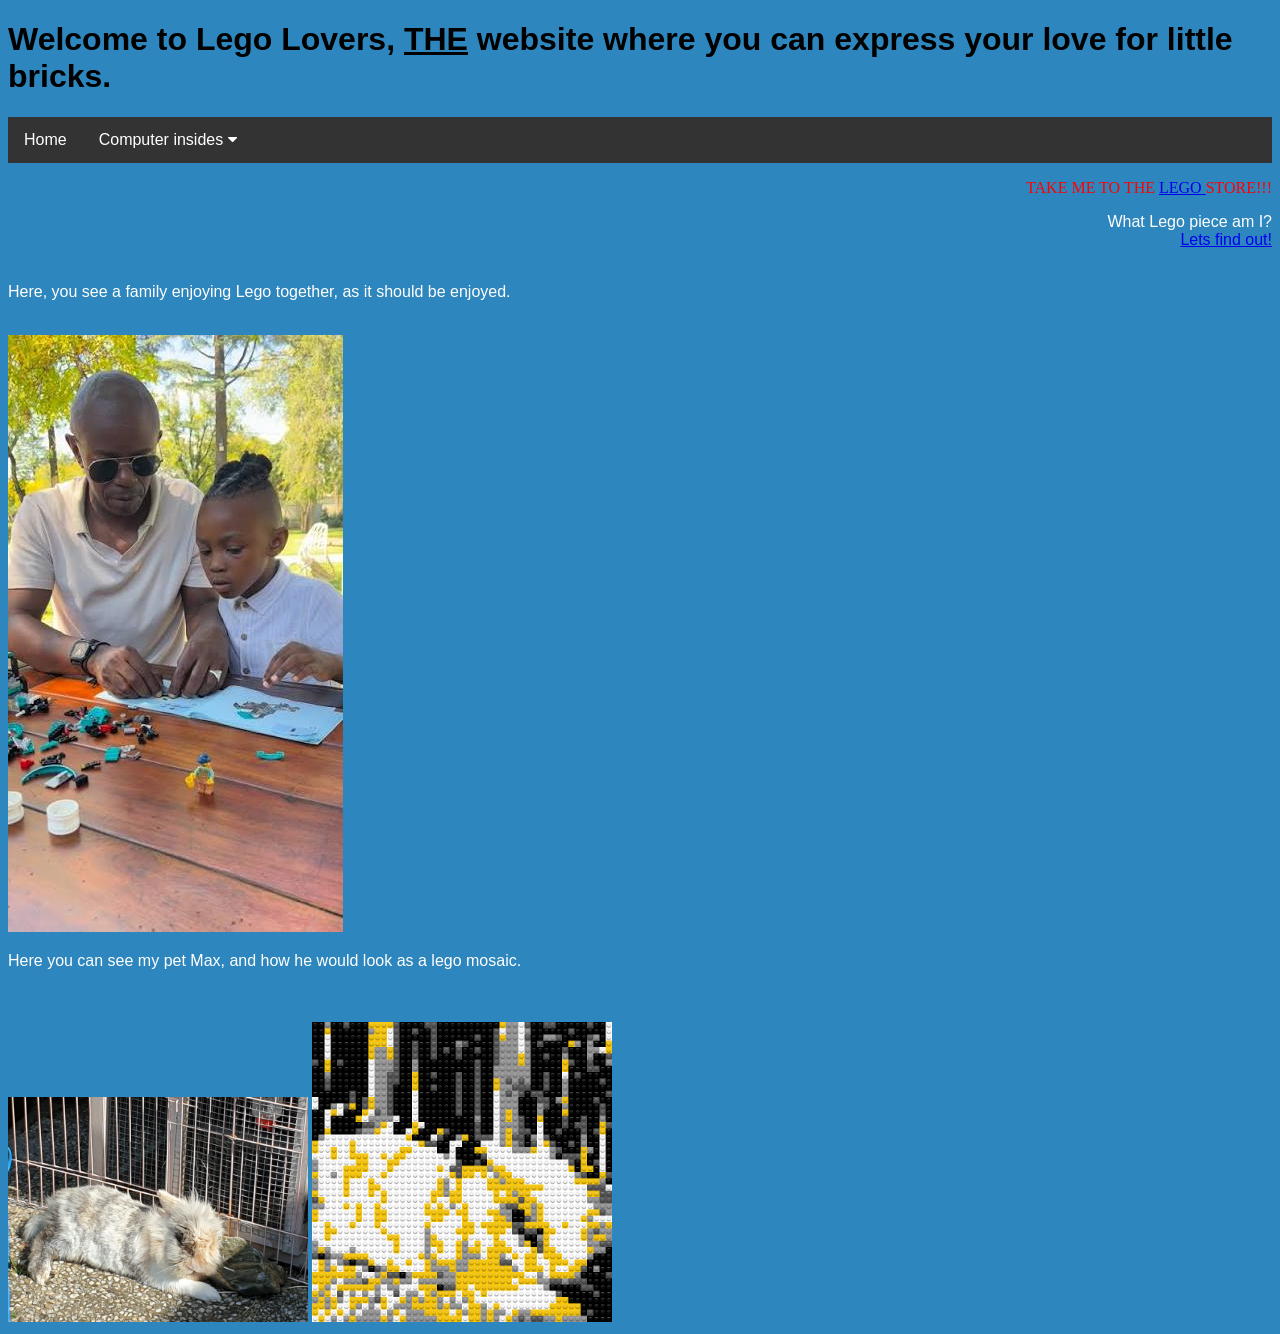
<file: index.html>
<!DOCTYPE html> <!--dit is de homepage van mijn website-->

<html> <!--dit is het html element-->

<head>

  <meta name="viewport" content="width=device-width, initial-scale=1">

  <link rel="stylesheet" href="https://cdnjs.cloudflare.com/ajax/libs/font-awesome/4.7.0/css/font-awesome.min.css">

  <title> Lego Lovers </title>

  <link rel="stylesheet" href="index.css">

  <meta charset="utf-8">

  <style>
       body {
  font-family: Arial, Helvetica, sans-serif;    /*Lettertype*/
}

.navbar {
  overflow: hidden;           /*altijd verbergen*/
  background-color: #333;   /*Achtergrond kleur*/
}

.navbar a {                 /*blok met layout van de nav bar*/
  float: left;
  font-size: 16px;
  color: white;
  text-align: center;
  padding: 14px 16px;
  text-decoration: none;
}

.dropdown {             /*layout van dropdown menu zelf*/
  float: left;
  overflow: hidden;
}

.dropdown .dropbtn {
  font-size: 16px;  
  border: none;
  outline: none;
  color: white;
  padding: 14px 16px;
  background-color: inherit;
  font-family: inherit;
  margin: 0;
}

.navbar a:hover, .dropdown:hover .dropbtn {     /*achtergrondkleur van knop als je erop hovert*/
  background-color: rgb(64, 61, 61);
}

.dropdown-content {
  display: none;
  position: absolute;
  background-color: #f9f9f9;
  min-width: 160px;
  box-shadow: 0px 8px 16px 0px rgba(0,0,0,0.2);
  z-index: 1;
}

.dropdown-content a {         /*blokken maken voor het 2e level van dropdown*/
  float: none;
  color: black;
  padding: 12px 16px;
  text-decoration: none;
  display: block;
  text-align: left;
}

.dropdown-content a:hover {         
  background-color: #ddd;       /*achtergrondkleur van de menu items*/
}

.dropdown:hover .dropdown-content {
  display: block;
}
  </style>
  
</head>
  
  <body>
    
    <h1> Welcome to Lego Lovers, <u>THE</u> website where you can express your love for little bricks.</h1>
  
   <div class="navbar">
  
    <a href="index.html">Home</a>                         <!--link naar homepage-->
  
    <div class="dropdown">                  <!--dropdown menu begin-->
  
      <button class="dropbtn">Computer insides
  
        <i class="fa fa-caret-down"></i>
  
      </button>
  
      <div class="dropdown-content">
  
        <a href="Binair stelsel.html">Binairy system</a>  <!--link naar binair stelsel-->
  
        <a href="Kleurmodellen.html">Color models</a>      <!--Link naar kleurmodellen-->
  
      </div>
  
    </div> 

  </div>                                     <!--dropdown menu eind-->

  <p id="para1"> TAKE ME TO THE <a target=blank href="https://www.lego.com/en-us">LEGO </a> STORE!!!</p> <!--Externe link naar lego.com-->
  
  <p1 id="para2">What Lego piece am I?</p1>

  <br>
<p1 id="para2"><a target=blank href="https://rapidtoolset.com/en/embed/random-lego-piece-generator">Lets find out!</a></p1>
  
  <br>

  <br>

  <p id="para3">Here, you see a family enjoying Lego together, as it should be enjoyed.</p>
  
  <br>
  
 <img src="Lego_building.jpeg" alt="Sorry, deze afbeelding doet het helaas niet">

 <br>
 
  <p id="para3">Here you can see my pet Max, and how he would look as a lego mosaic.</p>

 <br>

 <br>
 
 <img src="Max.jpg" width="300" lenght="400">
 
  <img src="mosaic.png" width="300" length="400">
 
  </body>

  </html>
</file>
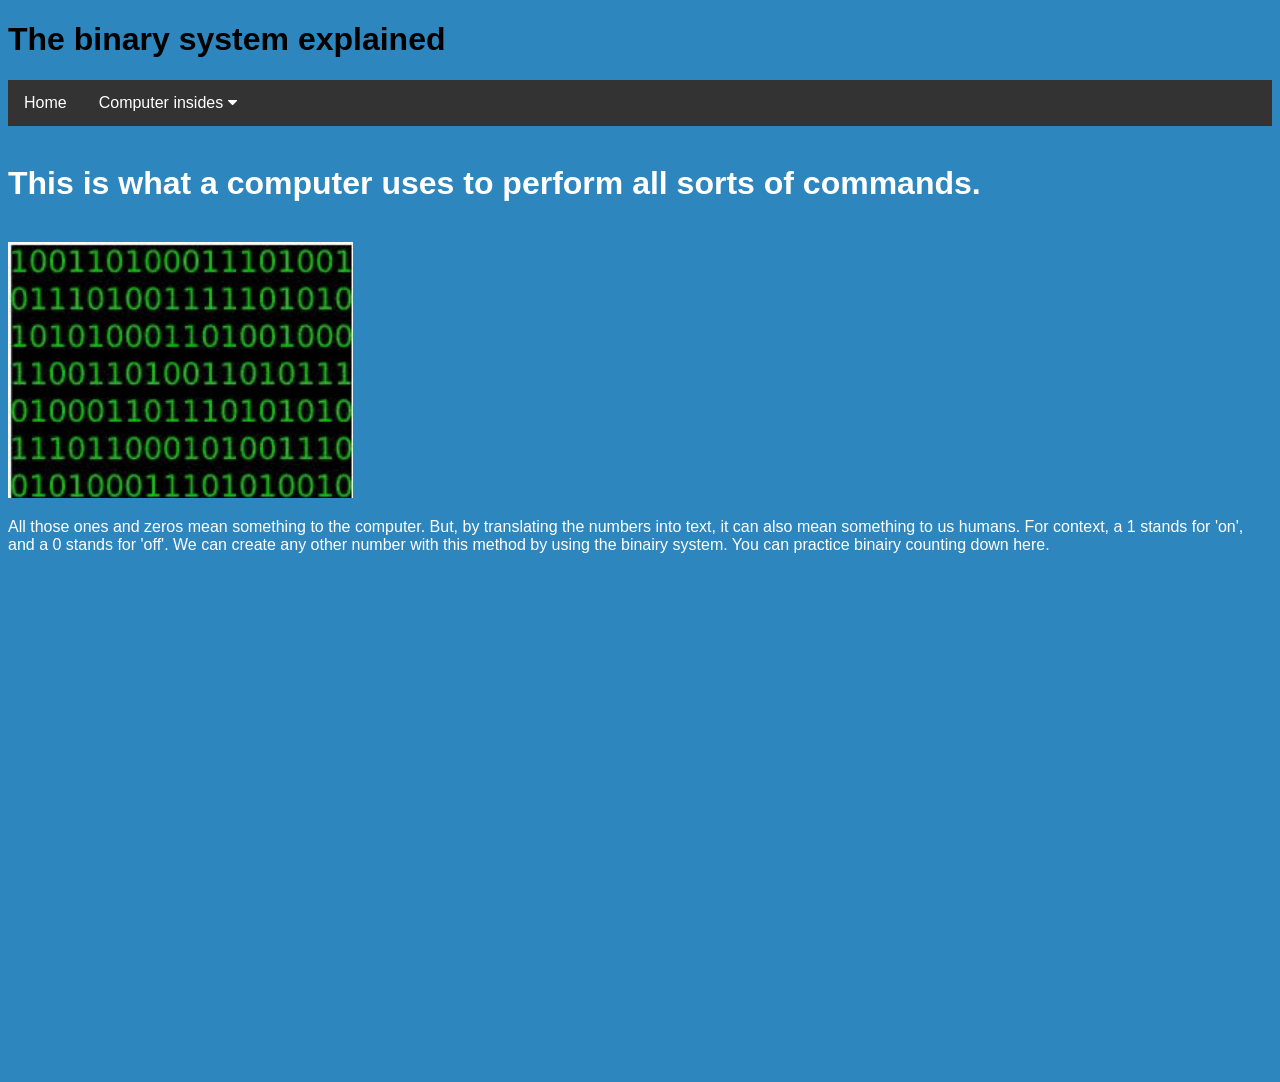
<file: Binair stelsel.html>
<!DOCTYPE html> <!--dit is de homepage van mijn website-->

<html> <!--dit is het html element-->

<head>

  <meta name="viewport" content="width=device-width, initial-scale=1">

  <link rel="stylesheet" href="https://cdnjs.cloudflare.com/ajax/libs/font-awesome/4.7.0/css/font-awesome.min.css">

  <title> Binair stelsel </title>

  <link rel="stylesheet" href="index.css">

  <meta charset="utf-8">

<style>
  body {
  font-family: Arial, Helvetica, sans-serif;
}

.navbar {
  overflow: hidden;             /*altijd verbergen*/
  background-color: #333;     /*Achtergrond kleur*/
}

.navbar a {          /*blok met layout van de nav bar*/
  float: left;
  font-size: 16px;
  color: white;
  text-align: center;
  padding: 14px 16px;
  text-decoration: none;
}

.dropdown {
  float: left;
  overflow: hidden;
}

.dropdown .dropbtn {
  font-size: 16px;  
  border: none;
  outline: none;
  color: white;
  padding: 14px 16px;
  background-color: inherit;
  font-family: inherit;
  margin: 0;
}

.navbar a:hover, .dropdown:hover .dropbtn {         /*achtergrondkleur van knop als je erop hovert*/
  background-color:rgb(64, 61, 61);
}

.dropdown-content {         
  display: none;
  position: absolute;
  background-color: #f9f9f9;
  min-width: 160px;
  box-shadow: 0px 8px 16px 0px rgba(0,0,0,0.2);
  z-index: 1;
}

.dropdown-content a {         /*blokken maken voor het 2e level van dropdown*/
  float: none;
  color: black;
  padding: 12px 16px;
  text-decoration: none;
  display: block;
  text-align: left;
}

.dropdown-content a:hover {           /*achtergrondkleur van de menu items*/
  background-color: #ddd; 
}

.dropdown:hover .dropdown-content {
  display: block;
}
</style>
    </head>

    <body>
    
      <h1>The binary system explained</h1>

     
  <div class="navbar">
  
    <a href="index.html">Home</a>
  
    <div class="dropdown">
  
      <button class="dropbtn">Computer insides
  
        <i class="fa fa-caret-down"></i>
  
      </button>
  
      <div class="dropdown-content">
  
        <a href="Binair stelsel.html">Binairy system</a>
  
        <a href="Kleurmodellen.html">Color models</a>
  
      </div>
  
    </div> 

  </div>

  <br>

      <h1 id="para3">This is what a computer uses to perform all sorts of commands.</h1> 
      
      <br>
      
      <img src="Binaire_code.jpeg" alt="Zo te zien doet deze afbeelding het helaas niet." width="345" height="256.5"> 
    
      <br>

      <p id="para3">All those ones and zeros mean something to the computer. But, by translating the numbers into text, it can also mean something to us humans.
        For context, a 1 stands for 'on', and a 0 stands for 'off'. We can create any other number with this method by using the binairy system. You can practice binairy counting down here.
      </p>
    
    <iframe src="https://games.penjee.com/binary-bonanza/game.php" width="700" height="500" frameborder="no" scrolling="no" ></iframe>

    </body>

</html>
</file>
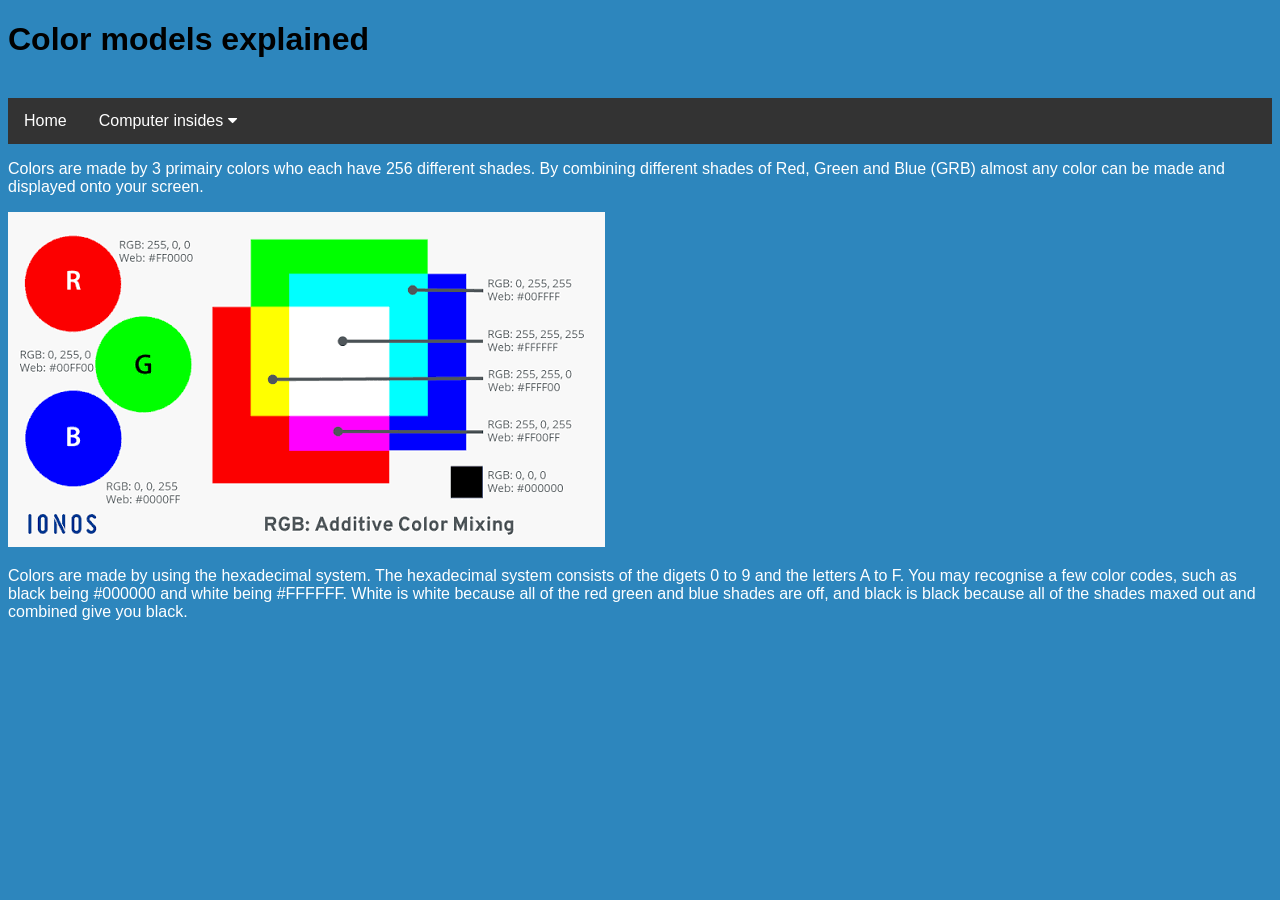
<file: Kleurmodellen.html>
<!DOCTYPE html>

<html>

<head>

  <meta name="viewport" content="width=device-width, initial-scale=1">

  <link rel="stylesheet" href="https://cdnjs.cloudflare.com/ajax/libs/font-awesome/4.7.0/css/font-awesome.min.css">

  <title>Kleurmodellen</title>

  <link rel="stylesheet" href="index.css">

  <meta charset="utf-8">
  <style>
   body {
  font-family: Arial, Helvetica, sans-serif;
}

.navbar {
  overflow: hidden;             /*altijd verbergen*/
  background-color: #333;     /*Achtergrond kleur*/
}

.navbar a {          /*blok met layout van de nav bar*/
  float: left;
  font-size: 16px;
  color: white;
  text-align: center;
  padding: 14px 16px;
  text-decoration: none;
}

.dropdown {
  float: left;
  overflow: hidden;
}

.dropdown .dropbtn {          
  font-size: 16px;  
  border: none;
  outline: none;
  color: white;
  padding: 14px 16px;
  background-color: inherit;
  font-family: inherit;
  margin: 0;
}

.navbar a:hover, .dropdown:hover .dropbtn {         /*achtergrondkleur van knop als je erop hovert*/
  background-color: rgb(64, 61, 61);
}

.dropdown-content {
  display: none;
  position: absolute;
  background-color: #f9f9f9;
  min-width: 160px;
  box-shadow: 0px 8px 16px 0px rgba(0,0,0,0.2);
  z-index: 1;
}

.dropdown-content a {         /*blokken maken voor het 2e level van dropdown*/
  float: none;
  color: black;
  padding: 12px 16px;
  text-decoration: none;
  display: block;
  text-align: left;
}

.dropdown-content a:hover {         /*achtergrondkleur van de menu items*/
  background-color: #ddd;
}

.dropdown:hover .dropdown-content {
  display: block;
}
</style>
      </head>

      <body>
        
        <h1>Color models explained</h1>
       
        <br>
       
        <div class="navbar">
  
          <a href="index.html">Home</a>
  
          <div class="dropdown">
  
            <button class="dropbtn">Computer insides
  
              <i class="fa fa-caret-down"></i>
  
            </button>
  
            <div class="dropdown-content">
  
              <a href="Binair stelsel.html">Binairy system</a>
  
              <a href="Kleurmodellen.html">Color models</a>
  
            </div>
  
          </div> 

        </div>

<p id="para3">Colors are made by 3 primairy colors who each have 256 different shades.
  By combining different shades of Red, Green and Blue (GRB) almost any color can be made and displayed onto your screen.
</p>

<img src="RGB.png">

    <br>

    <p id="para3">Colors are made by using the hexadecimal system. The hexadecimal system consists of the digets 0 to 9 and the letters A to F.
      You may recognise a few color codes, such as black being #000000 and white being #FFFFFF.
      White is white because all of the red green and blue shades are off, and black is black because all of the shades maxed out and combined give you black.
    </p>
          
    </body>

    </html>
</file>
<file: index.css>
#para1 {

        text-align: right;

        color:red;

        font-family:Verdana
      }

       #para2 {

      text-align: right;

      color:white;

      float:right;

      Font: size 15px;
      }

      #para3 {

        color:white
         }

      body  {

        background-color: rgb(45, 134, 189);

      }

html { 
  box-sizing: border-box; 
  margin: 0; 
  padding: 0; }

/* Hier komt de nav */
.nav {
  font-family: Arial, sans-serif;
  background: #333;
  padding: 10 px;
}

/* Top-level item */
.nav ul {
  list-style: none;
  display: inline-block;
  position: relative;
}

.nav > ul > li {
  position: relative;       
  display: inline-block;
  margin-right: 1 rem;
}

/* Opmaak top level link */
.nav a {
  color: #fff;
  text-decoration: none;
  padding: 8 px 12 px;
  display: inline-block;
}

/* Submenu */
.nav ul ul {
  display: none;             /* Altijd verbergen */
  position: absolute;
  left: 0;
  top: 100;                 /* Plek onder bovenstaande */
  background: #fff;
  border: 1 px solid #ccc;
  min-width: 180 px;
  z-index: 100;
}

/* Submenu links */
.nav ul ul li a {
  color: #333;
  padding: 8 px 12 px;
  display: block;
}

/* Laat de onder niveau alleen zien als de cursor erop staat */
.nav > ul > li:hover > ul {
  display: block;
}

/* Hover states */
.nav ul ul li a:hover {
  background: #f2f2f2;
}
</file>
